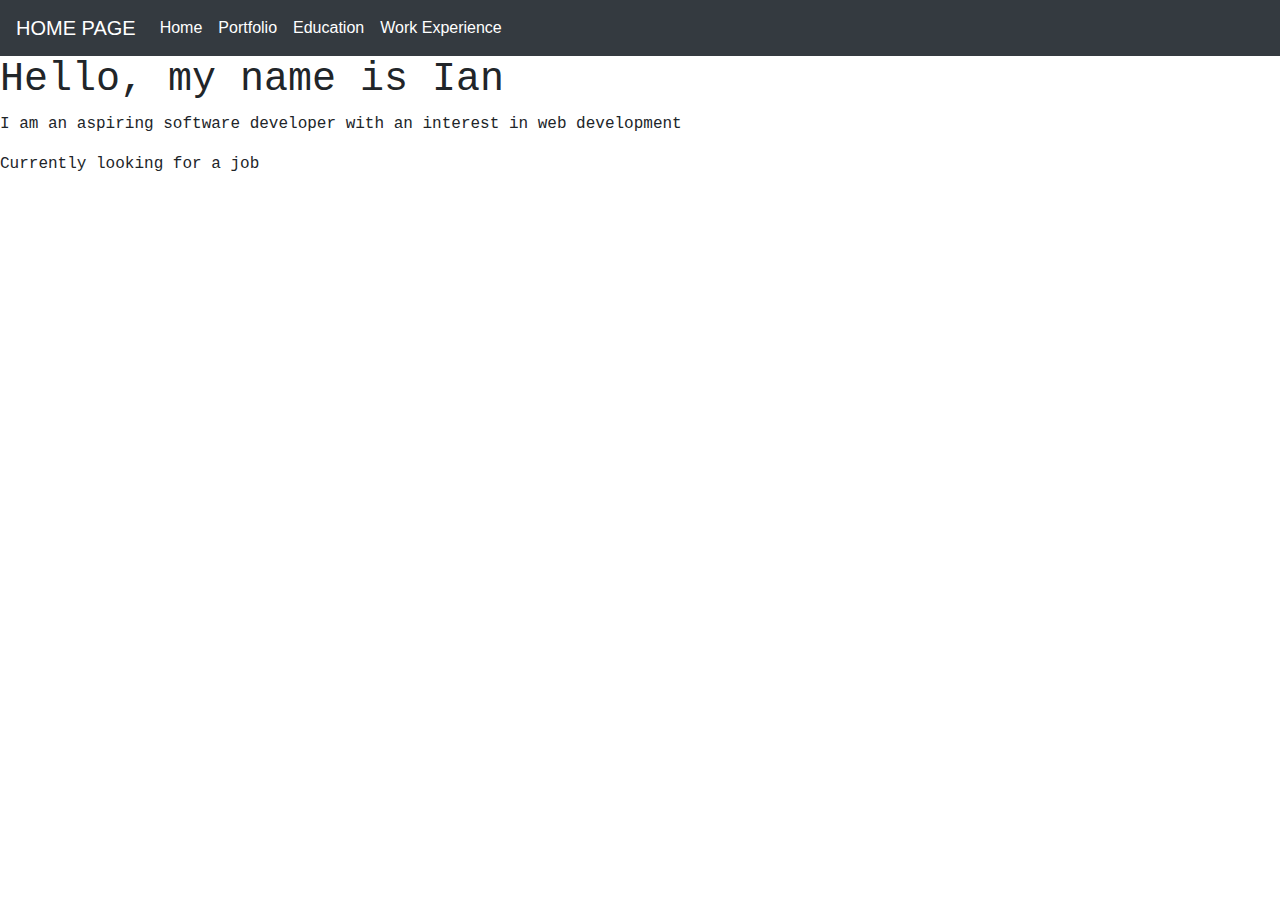
<file: index.html>
<!DOCTYPE html>
<html lang="en-US">
<head>
  <meta charset="utf-8"/>
  <title>Ian Xu's personal Website</title>
  <meta name="viewport" content="width=device-width, initial-scale=1, user-scalable=1"/>
  <link rel="stylesheet" href="https://cdn.jsdelivr.net/npm/bootstrap@4.3.1/dist/css/bootstrap.min.css" integrity="sha384-ggOyR0iXCbMQv3Xipma34MD+dH/1fQ784/j6cY/iJTQUOhcWr7x9JvoRxT2MZw1T" crossorigin="anonymous">
</head>

<body>
  <nav class="navbar navbar-expand-lg navbar-dark bg-dark">
    <span class="navbar-brand mb-0 h1">HOME PAGE</span>
    <ul class="navbar-nav mr-auto">
      <li class="nav-item active"><a href="/" class="nav-link">Home</a></li>
      <li class="nav-item active"><a href="/portfolio" class="nav-link">Portfolio</a></li>
      <li class="nav-item active"><a href="/education" class="nav-link">Education</a></li>
      <li class="nav-item active"><a href="/experience" class="nav-link">Work Experience</a></li>
    </ul>
  </nav>
  <h1 class="text-monospace">Hello, my name is Ian</h1>
  <p class="text-monospace">I am an aspiring software developer with an interest in web development</p>
  <p class="text-monospace">Currently looking for a job</p>

</body>
</html>
</file>
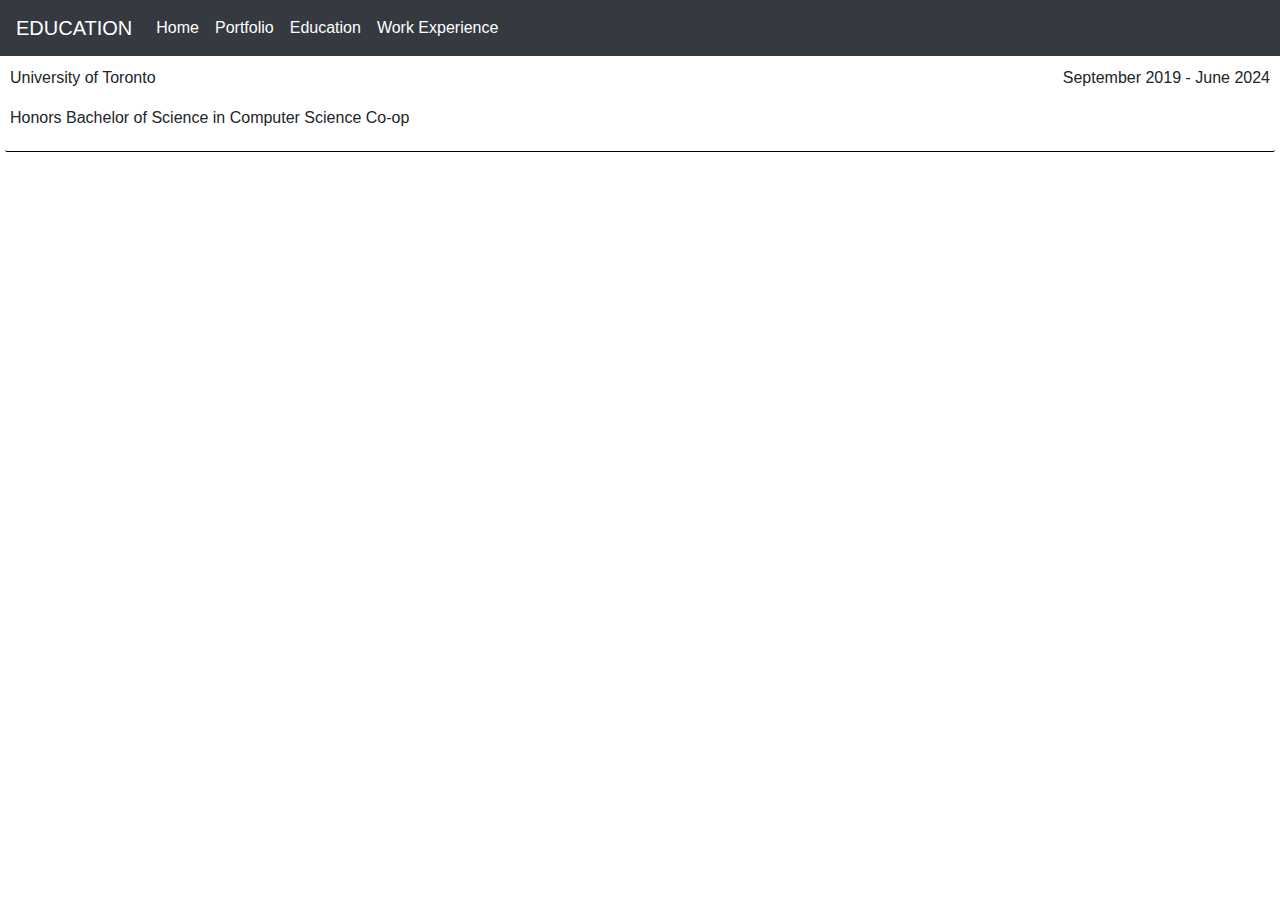
<file: education.html>
<!DOCTYPE html>
<html lang="en-US">
<head>
  <meta charset="utf-8"/>
  <title>Ian Xu's personal Website</title>
  <meta name="viewport" content="width=device-width, initial-scale=1, user-scalable=1"/>
  <link rel="stylesheet" href="navbar.css"/>
  <link rel="stylesheet" href="education.css"/>
  <link rel="stylesheet" href="https://cdn.jsdelivr.net/npm/bootstrap@4.3.1/dist/css/bootstrap.min.css" integrity="sha384-ggOyR0iXCbMQv3Xipma34MD+dH/1fQ784/j6cY/iJTQUOhcWr7x9JvoRxT2MZw1T" crossorigin="anonymous">
</head>

<body>
  <nav class="navbar navbar-expand-lg navbar-dark bg-dark">
    <span class="navbar-brand mb-0 h1">EDUCATION</span>
    <ul class="navbar-nav mr-auto">
      <li class="nav-item active"><a href="/" class="nav-link">Home</a></li>
      <li class="nav-item active"><a href="/portfolio" class="nav-link">Portfolio</a></li>
      <li class="nav-item active"><a href="/education" class="nav-link">Education</a></li>
      <li class="nav-item active"><a href="/experience" class="nav-link">Work Experience</a></li>
    </ul>
  </nav>
  <div class="education-outline">
    <div class="flex flex-between">
      <p class="education-description">University of Toronto</p>
      <p class="education-description">September 2019 - June 2024</p>
    </div>
      <p class="education-description">
        Honors Bachelor of Science in Computer Science Co-op
      </p>
  </div>
  <script src="https://code.jquery.com/jquery-3.3.1.slim.min.js" integrity="sha384-q8i/X+965DzO0rT7abK41JStQIAqVgRVzpbzo5smXKp4YfRvH+8abtTE1Pi6jizo" crossorigin="anonymous"></script>
  <script src="https://cdn.jsdelivr.net/npm/popper.js@1.14.7/dist/umd/popper.min.js" integrity="sha384-UO2eT0CpHqdSJQ6hJty5KVphtPhzWj9WO1clHTMGa3JDZwrnQq4sF86dIHNDz0W1" crossorigin="anonymous"></script>
  <script src="https://cdn.jsdelivr.net/npm/bootstrap@4.3.1/dist/js/bootstrap.min.js" integrity="sha384-JjSmVgyd0p3pXB1rRibZUAYoIIy6OrQ6VrjIEaFf/nJGzIxFDsf4x0xIM+B07jRM" crossorigin="anonymous"></script>
</body>
</html>
</file>
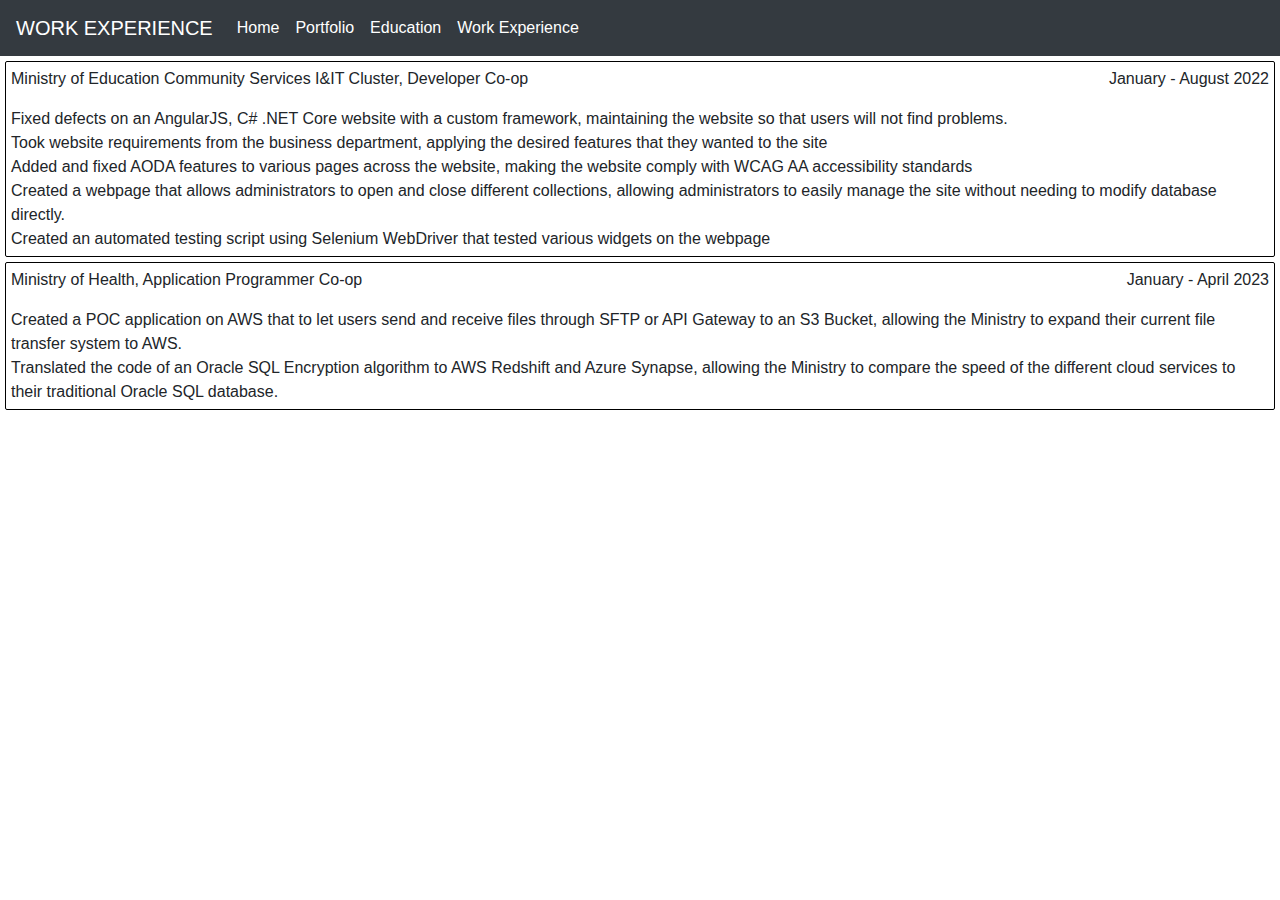
<file: experience.html>
<!DOCTYPE html>
<html lang="en-US">
<head>
  <meta charset="utf-8"/>
  <title>Ian Xu's personal Website</title>
  <meta name="viewport" content="width=device-width, initial-scale=1, user-scalable=1"/>
  <link rel="stylesheet" href="navbar.css"/>
  <link rel="stylesheet" href="experience.css"/>
  <link rel="stylesheet" href="https://cdn.jsdelivr.net/npm/bootstrap@4.3.1/dist/css/bootstrap.min.css" integrity="sha384-ggOyR0iXCbMQv3Xipma34MD+dH/1fQ784/j6cY/iJTQUOhcWr7x9JvoRxT2MZw1T" crossorigin="anonymous">


</head>

<body>
  <nav class="navbar navbar-expand-lg navbar-dark bg-dark">
    <span class="navbar-brand mb-0 h1">WORK EXPERIENCE</span>
    <ul class="navbar-nav mr-auto">
      <li class="nav-item active"><a href="/" class="nav-link">Home</a></li>
      <li class="nav-item active"><a href="/portfolio" class="nav-link">Portfolio</a></li>
      <li class="nav-item active"><a href="/education" class="nav-link">Education</a></li>
      <li class="nav-item active"><a href="/experience" class="nav-link">Work Experience</a></li>
    </ul>
  </nav>
  <div class="experience-outline">
    <div class="flex flex-between">
      <p class="experience-description">Ministry of Education Community Services I&IT Cluster, Developer Co-op</p>
      <p class="experience-description">January - August 2022</p>
    </div>
      <li class="experience-description">
        Fixed defects on an AngularJS, C# .NET Core website with a custom framework, maintaining the website so that users will not find problems.
      </li>
      <li class="experience-description">
        Took website requirements from the business department, applying the desired features that they wanted to the site
      </li>
      <li class="experience-description">
        Added and fixed AODA features to various pages across the website, making the website comply with WCAG AA accessibility standards
      </li>
      <li class="experience-description">
        Created a webpage that allows administrators to open and close different collections, allowing administrators to easily manage the site without
        needing to modify database directly.
      </li>
      <li class="experience-description">
        Created an automated testing script using Selenium WebDriver that tested various widgets on the webpage
      </li>
  </div>
  <div class="experience-outline">
    <div class="flex flex-between">
      <p class="experience-description">Ministry of Health, Application Programmer Co-op</p>
      <p class="experience-description">January - April 2023</p>
    </div>
      <li class="experience-description">
        Created a POC application on AWS that to let users send and receive files through SFTP or API Gateway to an S3 Bucket, allowing
        the Ministry to expand their current file transfer system to AWS.
      </li>
      <li class="experience-description">
        Translated the code of an Oracle SQL Encryption algorithm to AWS Redshift and Azure Synapse, allowing the Ministry to compare the speed of the different cloud services to their traditional Oracle SQL database.
      </li>
  </div>
  <script src="https://code.jquery.com/jquery-3.3.1.slim.min.js" integrity="sha384-q8i/X+965DzO0rT7abK41JStQIAqVgRVzpbzo5smXKp4YfRvH+8abtTE1Pi6jizo" crossorigin="anonymous"></script>
  <script src="https://cdn.jsdelivr.net/npm/popper.js@1.14.7/dist/umd/popper.min.js" integrity="sha384-UO2eT0CpHqdSJQ6hJty5KVphtPhzWj9WO1clHTMGa3JDZwrnQq4sF86dIHNDz0W1" crossorigin="anonymous"></script>
  <script src="https://cdn.jsdelivr.net/npm/bootstrap@4.3.1/dist/js/bootstrap.min.js" integrity="sha384-JjSmVgyd0p3pXB1rRibZUAYoIIy6OrQ6VrjIEaFf/nJGzIxFDsf4x0xIM+B07jRM" crossorigin="anonymous"></script>
</body>
</html>
</file>
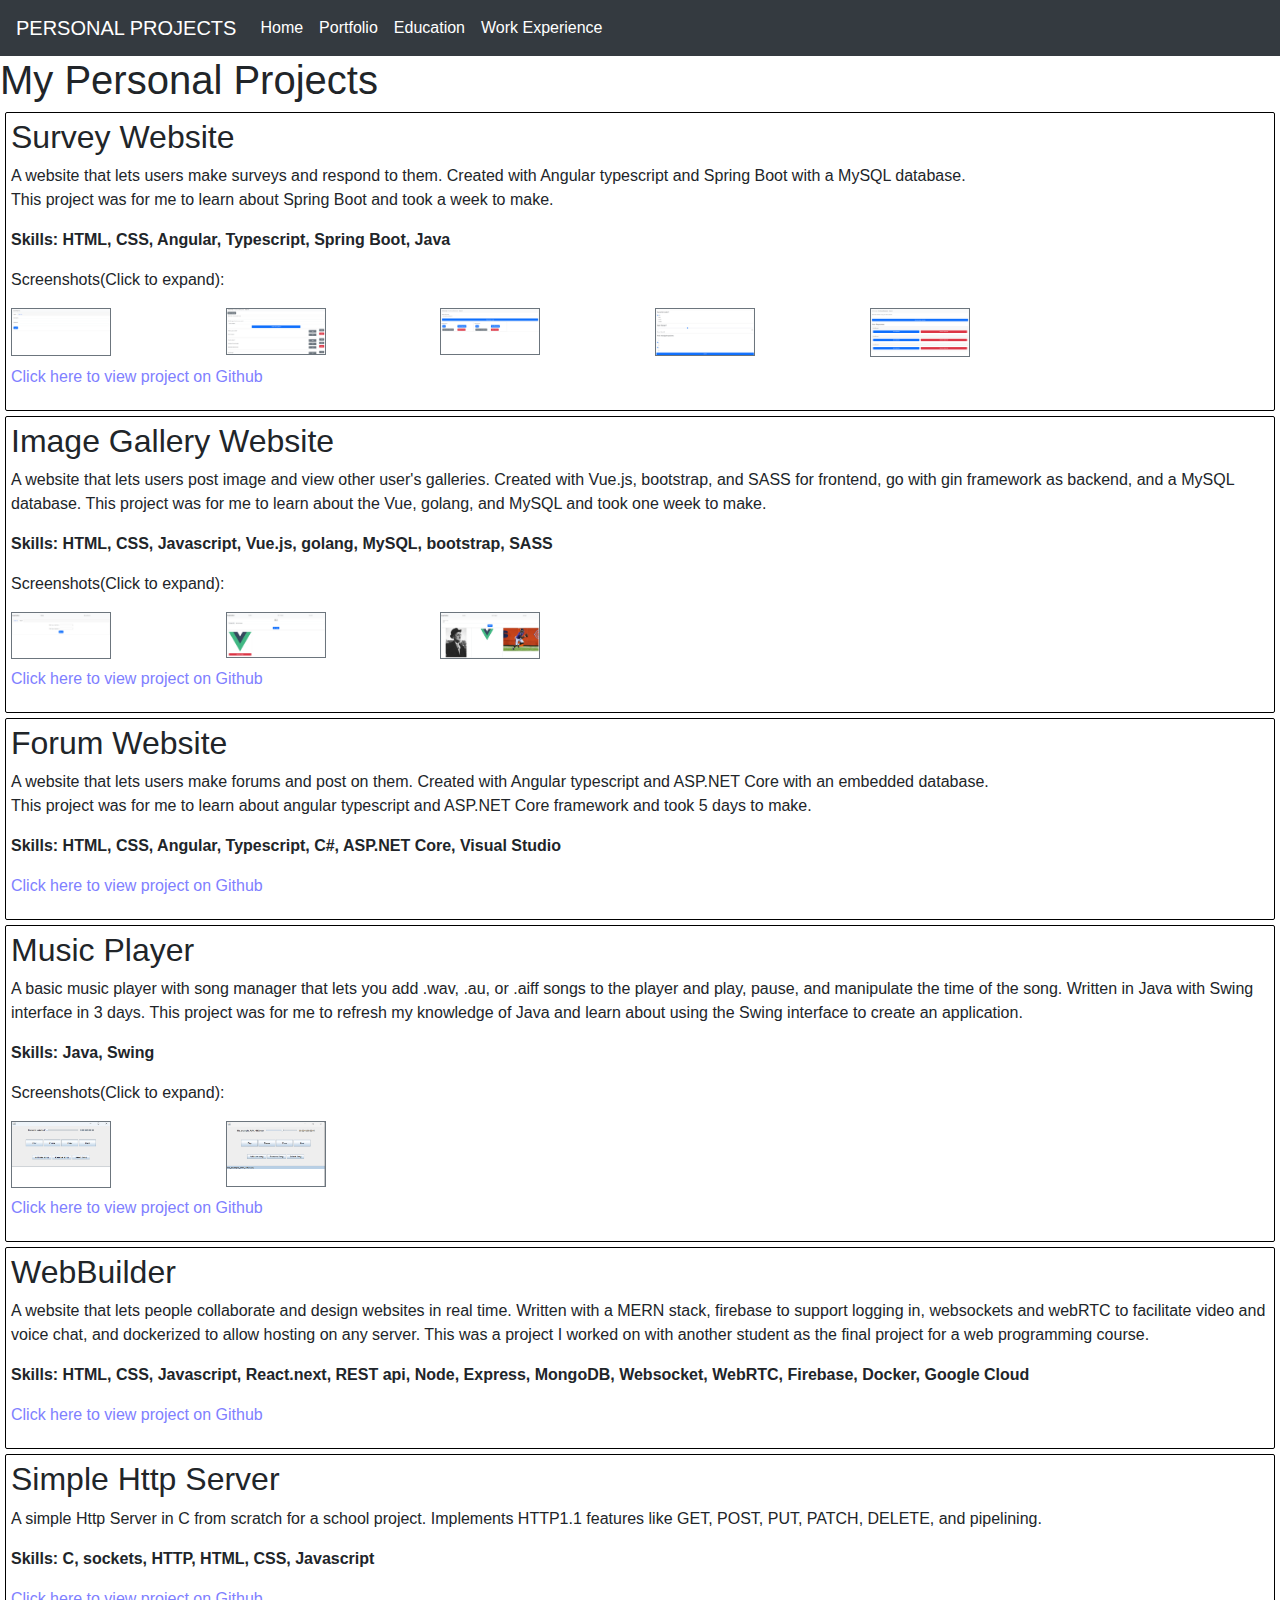
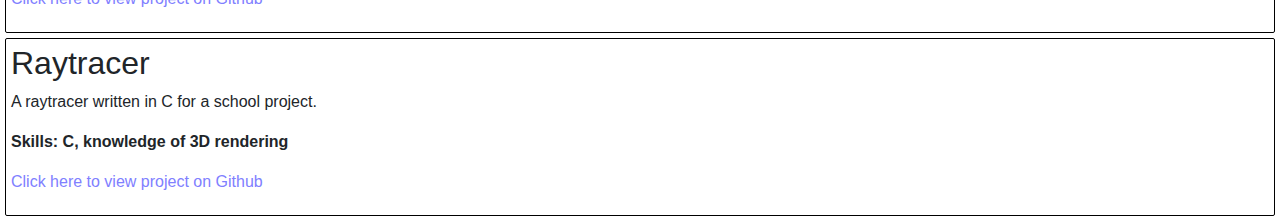
<file: portfolio.html>
<!DOCTYPE html>
<html lang="en-US">
<head>
  <meta charset="utf-8"/>
  <title>Ian Xu's personal Website</title>
  <meta name="viewport" content="width=device-width, initial-scale=1, user-scalable=1"/>
  <link rel="stylesheet" href="navbar.css"/>
  <link rel="stylesheet" href="portfolio.css"/>
  <link rel="stylesheet" href="https://cdn.jsdelivr.net/npm/bootstrap@4.3.1/dist/css/bootstrap.min.css" integrity="sha384-ggOyR0iXCbMQv3Xipma34MD+dH/1fQ784/j6cY/iJTQUOhcWr7x9JvoRxT2MZw1T" crossorigin="anonymous">

</head>

<body>
  <nav class="navbar navbar-expand-lg navbar-dark bg-dark">
    <span class="navbar-brand mb-0 h1">PERSONAL PROJECTS</span>
    <ul class="navbar-nav mr-auto">
      <li class="nav-item active"><a href="/" class="nav-link">Home</a></li>
      <li class="nav-item active"><a href="/portfolio" class="nav-link">Portfolio</a></li>
      <li class="nav-item active"><a href="/education" class="nav-link">Education</a></li>
      <li class="nav-item active"><a href="/experience" class="nav-link">Work Experience</a></li>
    </ul>
  </nav>
  <h1>My Personal Projects</h1>

  <div class="project-outline">
    <h2 class="project-title">Survey Website</h2>
    <p class="project-description">A website that lets users make surveys and respond to them.
      Created with Angular typescript and Spring Boot with a MySQL database.<br/>
      This project was for me to learn about Spring Boot and took a week to make.<br/></p>
    <p class="project-description bold">Skills: HTML, CSS, Angular, Typescript, Spring Boot, Java</p>
    <p class="project-description">Screenshots(Click to expand): </p>
    <div class="row my-2">
      <div class="col-2">
        <img class="border border-secondary" src="./Screenshots/SurveySite-Authenticate.png" 
          onclick="viewImage('./Screenshots/SurveySite-Authenticate.png')" 
          style="max-width:100px; max-height:100px">
      </div>
      <div class="col-2">
        <img class="border border-secondary" src="./Screenshots/SurveySite-EditSurvey.png" 
          onclick="viewImage('./Screenshots/SurveySite-EditSurvey.png')" 
          style="max-width:100px; max-height:100px">
      </div>
      <div class="col-2">
        <img class="border border-secondary" src="./Screenshots/SurveySite-NewSurvey.png" 
          onclick="viewImage('./Screenshots/SurveySite-NewSurvey.png')" 
          style="max-width:100px; max-height:100px">
      </div>
      <div class="col-2">
        <img class="border border-secondary" src="./Screenshots/SurveySite-Respond.png" 
          onclick="viewImage('./Screenshots/SurveySite-Respond.png')" 
          style="max-width:100px; max-height:100px">
      </div>
      <div class="col-2">
        <img class="border border-secondary" src="./Screenshots/SurveySite-Responses.png" 
          onclick="viewImage('./Screenshots/SurveySite-Responses.png')" 
          style="max-width:100px; max-height:100px">
      </div>
    </div>
    <p class="project-description link" onclick="redirect('https://github.com/xu-ian/survey-site')">Click here to view project on Github</p>
  </div>

  <div class="project-outline">
    <h2 class="project-title">Image Gallery Website</h2>
    <p class="project-description">A website that lets users post image and view other user's galleries.
      Created with Vue.js, bootstrap, and SASS for frontend, go with gin framework as backend, and a MySQL database.
      This project was for me to learn about the Vue, golang, and MySQL and took one week to make.</p>
    <p class="project-description bold">Skills: HTML, CSS, Javascript, Vue.js, golang, MySQL, bootstrap, SASS</p>
    <p class="project-description">Screenshots(Click to expand): </p>
    <div class="row my-2">
      <div class="col-2">
        <img class="border border-secondary" src="./Screenshots/ImageShare-Authenticate.png" 
          onclick="viewImage('./Screenshots/ImageShare-Authenticate.png')" 
          style="max-width:100px; max-height:100px">
      </div>
      <div class="col-2">
        <img class="border border-secondary" src="./Screenshots/ImageShare-FileAdd.png" 
          onclick="viewImage('./Screenshots/ImageShare-FileAdd.png')" 
          style="max-width:100px; max-height:100px">
      </div>
      <div class="col-2">
        <img class="border border-secondary" src="./Screenshots/ImageShare-UserGallery.png" 
          onclick="viewImage('./Screenshots/ImageShare-UserGallery.png')" 
          style="max-width:100px; max-height:100px">
      </div>
    </div>
    <p class="project-description link" onclick="redirect('https://github.com/xu-ian/ImageGallery')">Click here to view project on Github</p>
  </div>

  <div class="project-outline">
    <h2 class="project-title">Forum Website</h2>
    <p class="project-description">A website that lets users make forums and post on them.
      Created with Angular typescript and ASP.NET Core with an embedded database.<br/>
      This project was for me to learn about angular typescript and ASP.NET Core framework and took 5 days to make.<br/></p>
    <p class="project-description bold">Skills: HTML, CSS, Angular, Typescript, C#, ASP.NET Core, Visual Studio</p>
    <p class="project-description link" onclick="redirect('https://github.com/xu-ian/basic-forum')">Click here to view project on Github</p>
  </div>

  <div class="project-outline">
    <h2 class="project-title">Music Player</h2>
    <p class="project-description">A basic music player with song manager that lets you add .wav, .au, or .aiff songs
      to the player and play, pause, and manipulate the time of the song. Written in Java with Swing interface in 3 days.
      This project was for me to refresh my knowledge of Java and learn about using the Swing interface to create an application.
    </p>
    <p class="project-description bold">Skills: Java, Swing</p>
    <p class="project-description">Screenshots(Click to expand): </p>
    <div class="row my-2">
      <div class="col-2">
        <img class="border border-secondary" src="./Screenshots/MusicPlayer-Initial.png" 
          onclick="viewImage('./Screenshots/MusicPlayer-Initial.png')" 
          style="max-width:100px; max-height:100px">
      </div>
      <div class="col-2">
        <img class="border border-secondary" src="./Screenshots/MusicPlayer-SongSelected.png" 
          onclick="viewImage('./Screenshots/MusicPlayer-SongSelected.png')" 
          style="max-width:100px; max-height:100px">
      </div>
    </div>
    <p class="project-description link" onclick="redirect('https://github.com/xu-ian/Music-Player')">Click here to view project on Github</p>
  </div>

  <div class="project-outline">
    <h2 class="project-title">WebBuilder</h2>
    <p class="project-description">A website that lets people collaborate and design websites in real time. Written with a
      MERN stack, firebase to support logging in, websockets and webRTC to facilitate video and voice chat, and dockerized to allow
      hosting on any server. This was a project I worked on with another student as the final project for a web programming course.
    </p>
    <p class="project-description bold">Skills: HTML, CSS, Javascript, React.next, REST api, Node, Express, MongoDB, Websocket, WebRTC, Firebase, Docker, Google Cloud</p>
    <p class="project-description link" onclick="redirect('https://github.com/xu-ian/cscc09-project')">Click here to view project on Github</p>
  </div>

  <div class="project-outline">
    <h2 class="project-title">Simple Http Server</h2>
    <p class="project-description">A simple Http Server in C from scratch for a school project. 
      Implements HTTP1.1 features like GET, POST, PUT, PATCH, DELETE, and pipelining.</p>
    <p class="project-description bold">Skills: C, sockets, HTTP, HTML, CSS, Javascript</p>
    <p class="project-description link" onclick="redirect('https://github.com/xu-ian/simpleHttpServer')">Click here to view project on Github</p>
    </div>

  <div class="project-outline">
    <h2 class="project-title">Raytracer</h2>
    <p class="project-description">A raytracer written in C for a school project.</p>
    <p class="project-description bold">Skills: C, knowledge of 3D rendering</p>
    <p class="project-description link" onclick="redirect('https://github.com/xu-ian/CSCD18RayTracer')">Click here to view project on Github</p>
  </div>
  <div id="magnified-image" class="screenshot" hidden>
    <div class="position-absolute" style="right:0">  
      <button class="btn btn-dark" onclick="closeImage()">X</button>
    </div>
      <img id="selected-image" class="centered" alt="Image Not Found"/>
  </div>
  <script src="https://code.jquery.com/jquery-3.3.1.slim.min.js" integrity="sha384-q8i/X+965DzO0rT7abK41JStQIAqVgRVzpbzo5smXKp4YfRvH+8abtTE1Pi6jizo" crossorigin="anonymous"></script>
  <script src="https://cdn.jsdelivr.net/npm/popper.js@1.14.7/dist/umd/popper.min.js" integrity="sha384-UO2eT0CpHqdSJQ6hJty5KVphtPhzWj9WO1clHTMGa3JDZwrnQq4sF86dIHNDz0W1" crossorigin="anonymous"></script>
  <script src="https://cdn.jsdelivr.net/npm/bootstrap@4.3.1/dist/js/bootstrap.min.js" integrity="sha384-JjSmVgyd0p3pXB1rRibZUAYoIIy6OrQ6VrjIEaFf/nJGzIxFDsf4x0xIM+B07jRM" crossorigin="anonymous"></script>
</body>
<script>
  function redirect(link) {
    window.location.href = link;
  }
  function viewImage(image) {
    console.log(image);
    document.getElementById("selected-image").setAttribute('src', image);
    document.getElementById("magnified-image").hidden = false;
    document.getElementById("magnified-image").setAttribute('opacity', 1);
  }
  function closeImage() {
    document.getElementById("magnified-image").hidden = true;
    document.getElementById("magnified-image").setAttribute('opacity', 0);
  }

</script>
</html>
</file>
<file: navbar.css>
ul {
  list-style-type: none;
  margin: 0;
  padding: 0;
  overflow: hidden;
  display:flex;
}

li a {
  display: block;
  height:100%;
  color: white;
  text-align: center;
  padding: 14px 16px;
  text-decoration: none;
  font-family: Arial, Helvetica, sans-serif;
}

li a:hover {
  background-color: #111;
}

.navmenu {
  background-color: #333;
}

.navtitle {
  color: white;
  margin-left: 8px;
  font-weight: bolder;
  font-family: Arial, Helvetica, sans-serif;
}

.flex {
  display: flex;
  align-items: strench;
}

.flex-between {
  justify-content: space-between;
}

.flex-end {
  justify-content: flex-end;
}
</file>
<file: education.css>
body {
  margin: 0px;
}

.education-outline {
  text-decoration: none;
  border-bottom: 1px solid black;
  border-radius: 2px;
  margin: 5px;
  padding: 5px;
  transition: background-color 0.5S ease;
  padding: 5px;
}

.education-title {
  font-family: 'Gill Sans', 'Gill Sans MT', Calibri, 'Trebuchet MS', sans-serif;
}

.education-description {
  font-family: 'Trebuchet MS', 'Lucida Sans Unicode', 'Lucida Grande', 'Lucida Sans', Arial, sans-serif;
}
</file>
<file: experience.css>
body {
  margin: 0px;
}

.experience-outline {
  text-decoration: none;
  border: 1px solid black;
  border-radius: 2px;
  margin: 5px;
  padding: 5px;
  transition: background-color 0.5S ease;
}

.experience-title {
  font-family: 'Gill Sans', 'Gill Sans MT', Calibri, 'Trebuchet MS', sans-serif;
}

.experience-description {
  font-family: 'Trebuchet MS', 'Lucida Sans Unicode', 'Lucida Grande', 'Lucida Sans', Arial, sans-serif;
}
</file>
<file: portfolio.css>
body {
  margin: 0px;
  overflow-x: hidden;
}

.project-outline {
  text-decoration: none;
  border: 1px solid black;
  border-radius: 2px;
  margin: 5px;
  padding: 5px;
  transition: background-color 0.5s ease;
}

.project-outline:hover {
  background-color: rgb(247, 247, 247);
}

.project-title {
  font-family: 'Gill Sans', 'Gill Sans MT', Calibri, 'Trebuchet MS', sans-serif;
}

.project-description {
  font-family: 'Trebuchet MS', 'Lucida Sans Unicode', 'Lucida Grande', 'Lucida Sans', Arial, sans-serif;
}

.link {
  color: rgb(128, 128, 255);
  transition: color 0.5s ease;
}

.link:hover {
  color: blue;
}

.centered {
  margin: 0;
  position: absolute;
  top: 50%;
  left: 50%;
  -ms-transform: translate(-50%, -50%);
  transform: translate(-50%, -50%);
  max-width:95%; 
  max-height:95%
}

.screenshot {
  width:100%; 
  height:100%; 
  left:0px; 
  top:0px; 
  position:fixed; 
  background: black; 
  opacity: 1;
  transition: opacity 0.5s ease;
}

.bold {
  font-weight: bold;
}
</file>
